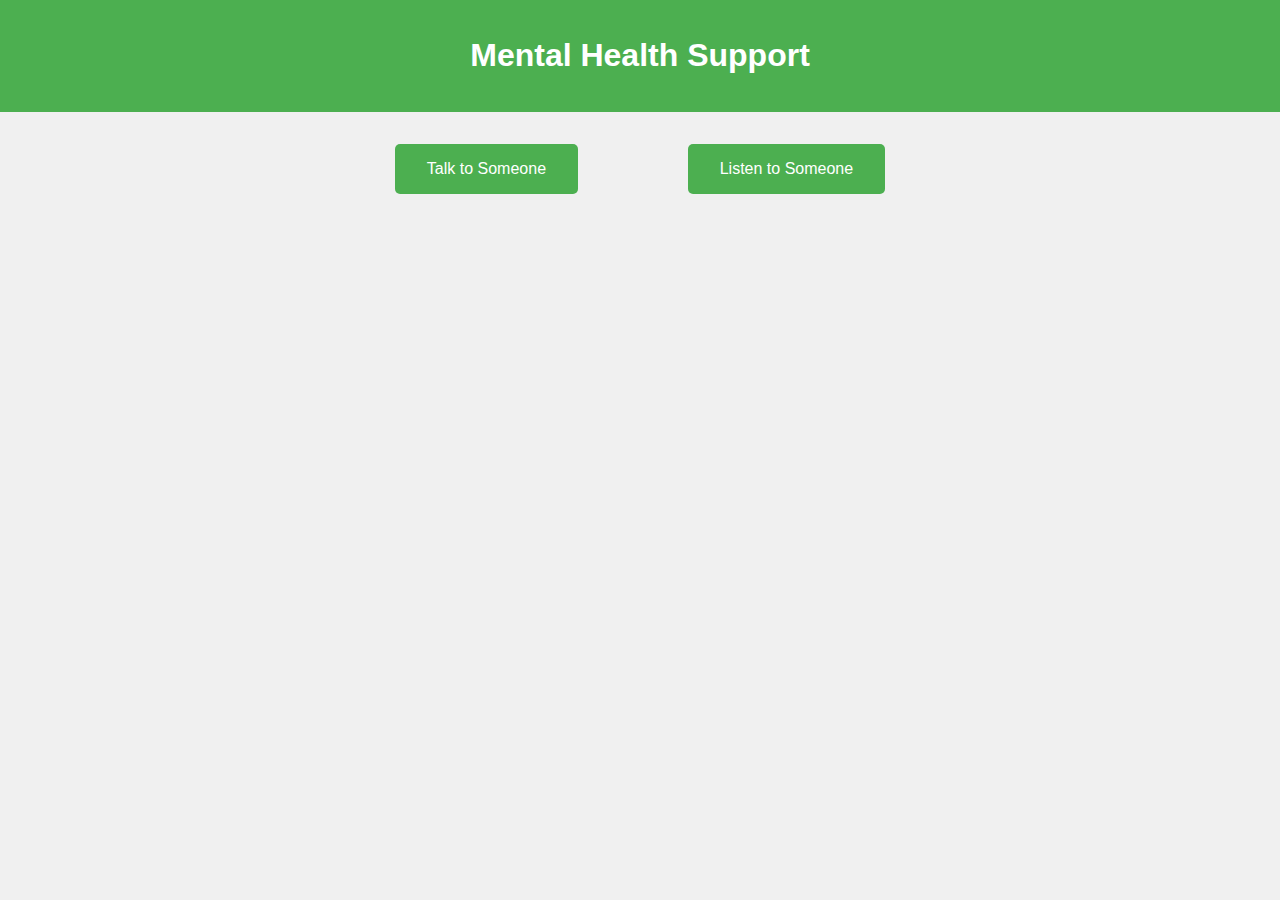
<file: index.html>
<!DOCTYPE html>
<html lang="en">
<head>
    <meta charset="UTF-8">
    <meta name="viewport" content="width=device-width, initial-scale=1.0">
    <title>Mental Health Support</title>
    <link rel="stylesheet" href="styles.css">
    <link rel="shortcut icon" href="#"><body>
    <header>
        <h1>Mental Health Support</h1>
    </header>
    <main>
        <div class="options">
            <a href="talk.html" class="option">Talk to Someone</a>
            <a href="listen.html" class="option">Listen to Someone</a>
        </div>
    </main>
</body>
</html>
</file>
<file: styles.css>
body {
    font-family: Arial, sans-serif;
    margin: 0;
    padding: 0;
    background-color: #f0f0f0;
    color: #333;
}

header {
    background-color: #4CAF50;
    color: white;
    padding: 1em;
    text-align: center;
}

main {
    display: flex;
    flex-direction: column;
    align-items: center;
    margin: 2em;
}

.options {
    display: flex;
    justify-content: space-around;
    width: 100%;
    max-width: 600px;
}

.option {
    padding: 1em 2em;
    background-color: #4CAF50;
    color: white;
    text-decoration: none;
    border-radius: 5px;
    transition: background-color 0.3s;
}

.option:hover {
    background-color: #45a049;
}

.dropdown {
    margin: 1em 0;
}

.actions {
    display: flex;
    gap: 1em;
}

button {
    padding: 0.5em 1em;
    background-color: #4955fd;
    color: white;
    border: none;
    border-radius: 5px;
    cursor: pointer;
    transition: background-color 0.3s;
}

button:hover {
    background-color: #45a049;
}
</file>
